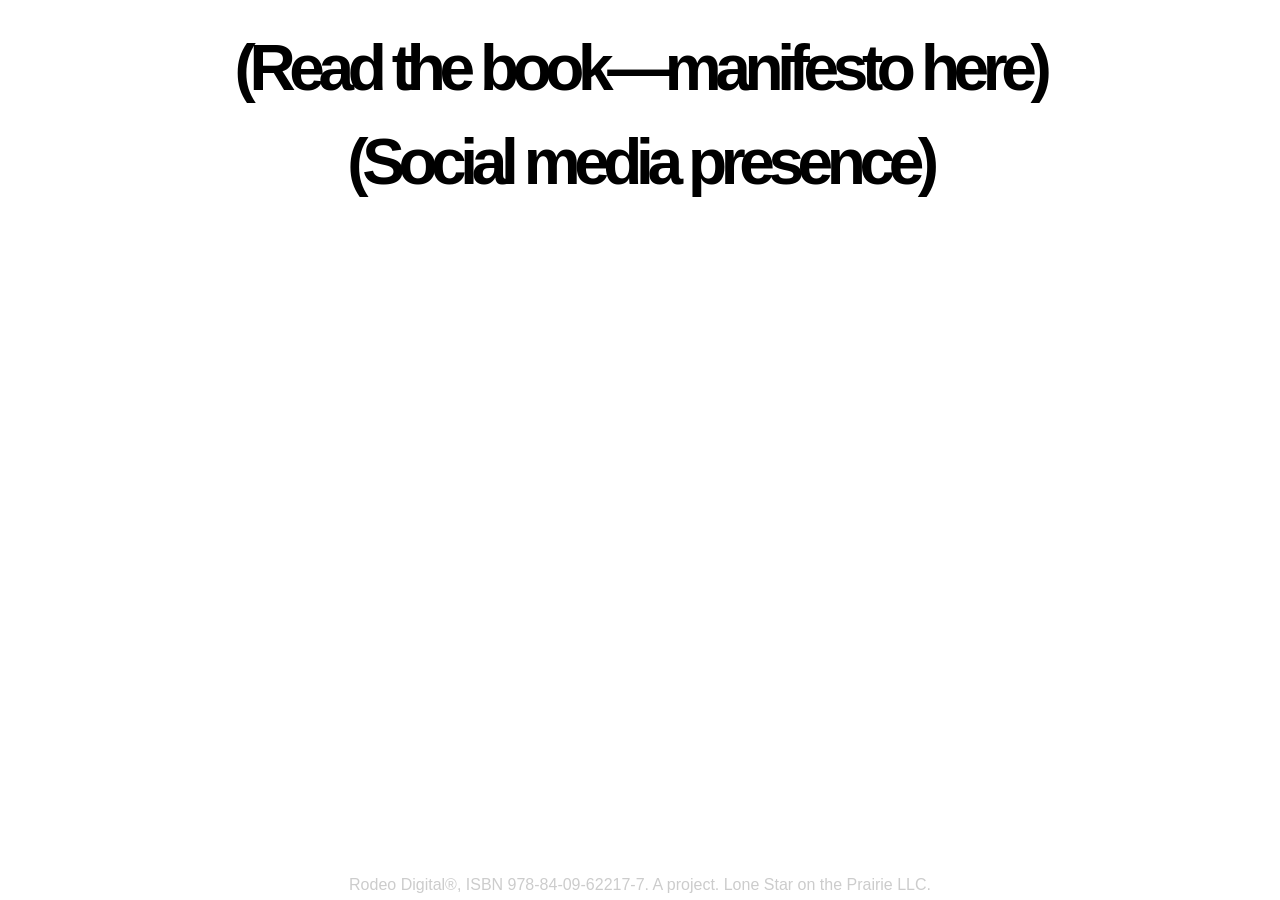
<file: index.html>
<!DOCTYPE html>
<html>
<head>

	<meta charset="utf-8">
	<meta name="viewport" content="width=device-width, initial-scale=1">

	<title>Rodeo Digital®</title>
	<link rel="icon" href="/favicon.png" type="image/x-icon" />

	<style type="text/css">

		html{
			cursor:crosshair;
		}

		img.landing {
			width:200px;
			height:auto;
			padding:40px;
			margin:auto;
  			display:block;
		}

		h1 {
			color:#000000;
			font-family:'Arial', sans-serif;
			letter-spacing:-0.1em;
			font-size:4em;
			line-height:0.8em;
			text-align:center;
		}

		h2 {
			color:#000000;
			font-family:'Times New Roman', serif;
			letter-spacing:-0.08em;
			font-size:6em;
			line-height:4.5em;
			text-align:center;
		}

		a:link {
			color:#000000;
			text-decoration:none;
		}

		a:visited {
			color:#000000;
			text-decoration:none;
		}

		a:hover {
			color:#ffffff;
			-webkit-text-stroke: 36px #cccccc;
			paint-order: stroke fill;
			text-decoration:none;
		}

		a:active {
			color:#ffffff;
			-webkit-text-stroke: 36px #cccccc;
			paint-order: stroke fill;
			text-decoration:none;
		}

		div.footer {
			position: fixed;
			left:0;
  			bottom:0;
 			width:100%;
 			margin-bottom:-10px;
			text-align: center;
		}

		p {
			color:#cccccc;
			font-family:sans-serif;
			font-size:1em;
			text-shadow: 0px 0px 2px #FFFFFF;
			filter: blur(0.5px);
		}

		sup { 
			color:#cccccc;
    		vertical-align: top; 
    		position: relative;
    		top:  -0.3em; 
}
	</style>

</head>
<body>

	<h1><a href="https://www.socbau.net/tfg/wp-content/uploads/2024/06/manifesto_RodeoDigital_HarryEscott_2024.pdf">(Read the book—manifesto here)</a></h1>

	<h1><a href="https://www.instagram.com/hrysct">(Social media presence)</a></h1>

	<div class="footer">
		<p>Rodeo Digital®, ISBN 978-84-09-62217-7. A project. Lone Star on the Prairie LLC.</p>
	</div>

</body>
</html>
</file>
